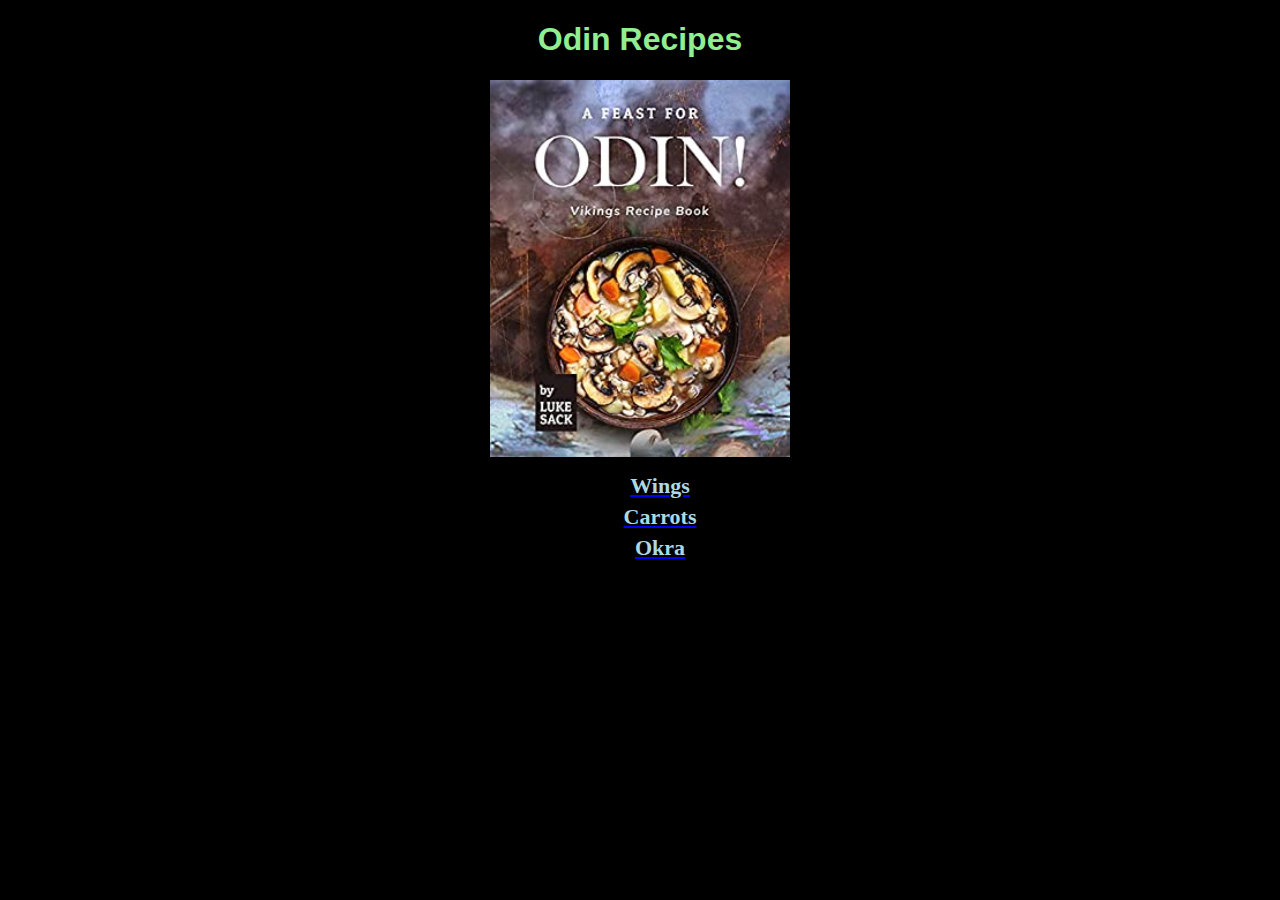
<file: index.html>
<!DOCTYPE html>
<html>
    <head>
      <meta charset="UTF-8">
      <link rel="stylesheet" href="style.css">
    </head>
    <body>
        <h1>Odin Recipes</h1>
        <img src="Pictures/odin.jpg" class="odin">
          <ul>
            <a href="Recipes/wings.html"> <h5>Wings</h5> </a>
            <a href="Recipes/carrots.html"> <h5>Carrots</h5> </a>
            <a href="Recipes/Okra.html"> <h5>Okra</h5> </a>
          </ul>
          
    </body>
</html>
</file>
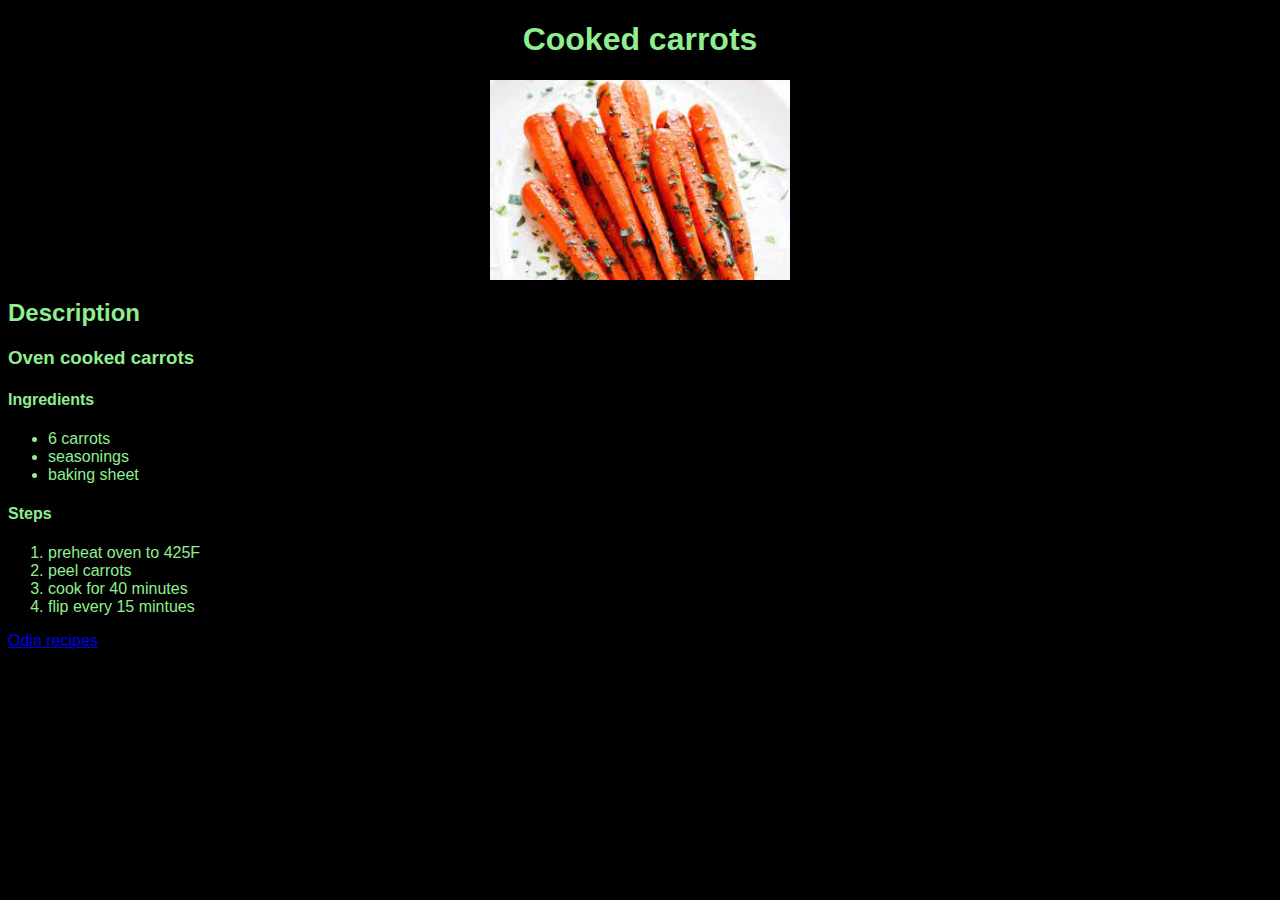
<file: Recipes/carrots.html>
<!DOCTYPE html>
<html lang="en">
<head>
    <meta charset="UTF-8">
    <meta http-equiv="X-UA-Compatible" content="IE=edge">
    <meta name="viewport" content="width=device-width, initial-scale=1.0">
    <title>Carrots</title>
    <link rel="stylesheet" href="../style.css">
</head>
<body class="carrot">
    <h1> Cooked carrots </h1> <img src="../Pictures/carrots.jpg" class="carrots">

    
    <h2> Description</h2>
    <h3> Oven cooked carrots </h3>
    <h4> Ingredients</h4>
      <ul>
          <li>6 carrots</li>
          <li>seasonings</li>
          <li>baking sheet</li>
      </ul>
    <h4> Steps </h4>
      <ol>
          <li> preheat oven to 425F</li> 
          <li> peel carrots</li>
          <li>cook for 40 minutes</li>
          <li>flip every 15 mintues</li>

      </ol>
      <a href="../index.html"> <h8>Odin recipes</h8> </a>
</body>
</html>
</file>
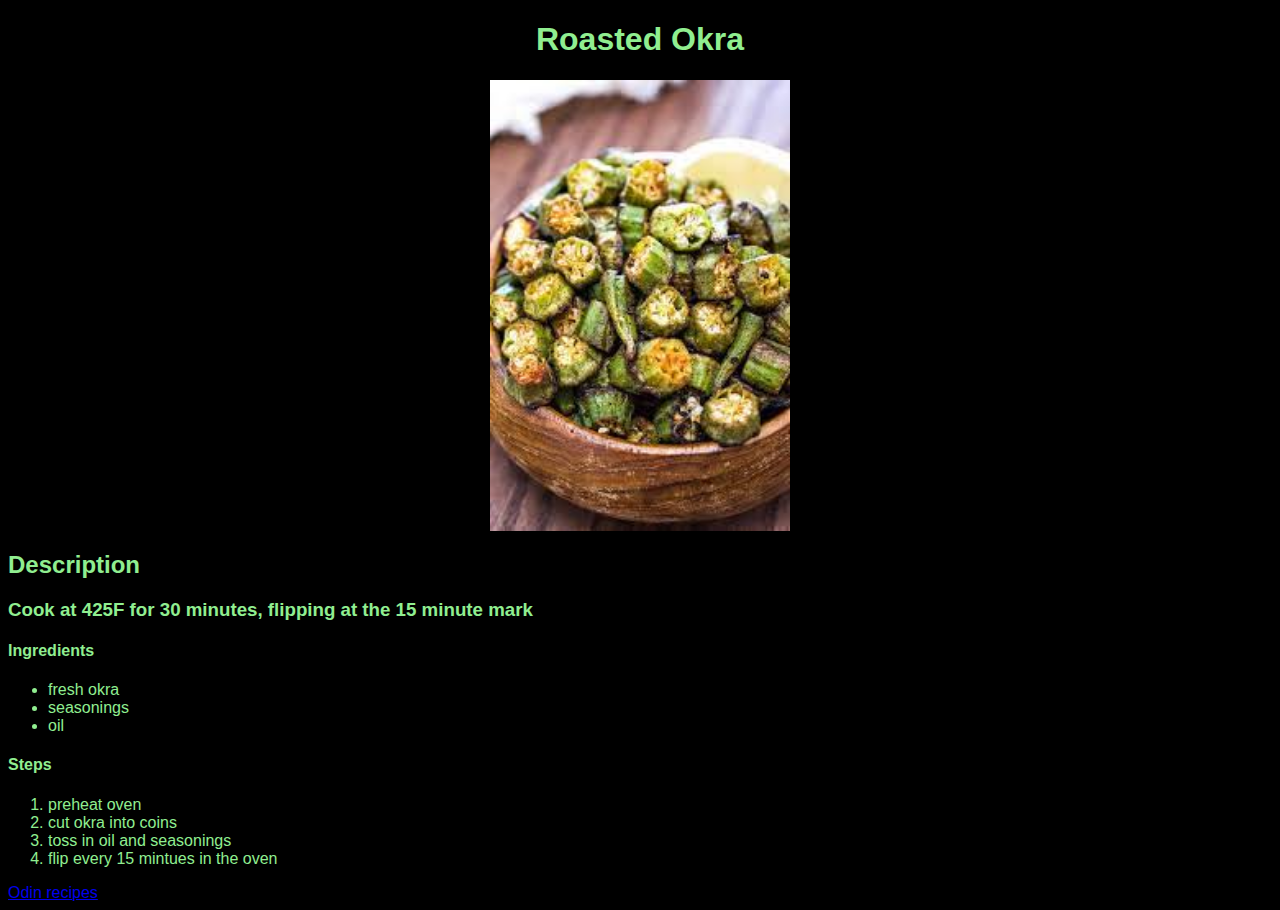
<file: Recipes/Okra.html>
<!DOCTYPE html>
<html lang="en">
<head>
    <meta charset="UTF-8">
    <meta http-equiv="X-UA-Compatible" content="IE=edge">
    <meta name="viewport" content="width=device-width, initial-scale=1.0">
    <title>Okra recipe</title>
    <link rel="stylesheet" href="../style.css">
</head>
<body class="roasted-okra">
    <h1> Roasted Okra </h1> <img src="../Pictures/okra.jpg" class="okra"> 
    
    <h2> Description</h2>
    <h3> Cook at 425F for 30 minutes, flipping at the 15 minute mark</h4>
    <h4> Ingredients</h4>
      <ul>
          <li>fresh okra</li>
          <li>seasonings</li>
          <li>oil</li>
      </ul>
    <h4> Steps </h4>
      <ol>
          <li>preheat oven</li> 
          <li>cut okra into coins</li>
          <li>toss in oil and seasonings</li>
          <li>flip every 15 mintues in the oven</li>

      </ol>
      <a href="../index.html"> <h8>Odin recipes</h8> </a>
</body>
</html>
</file>
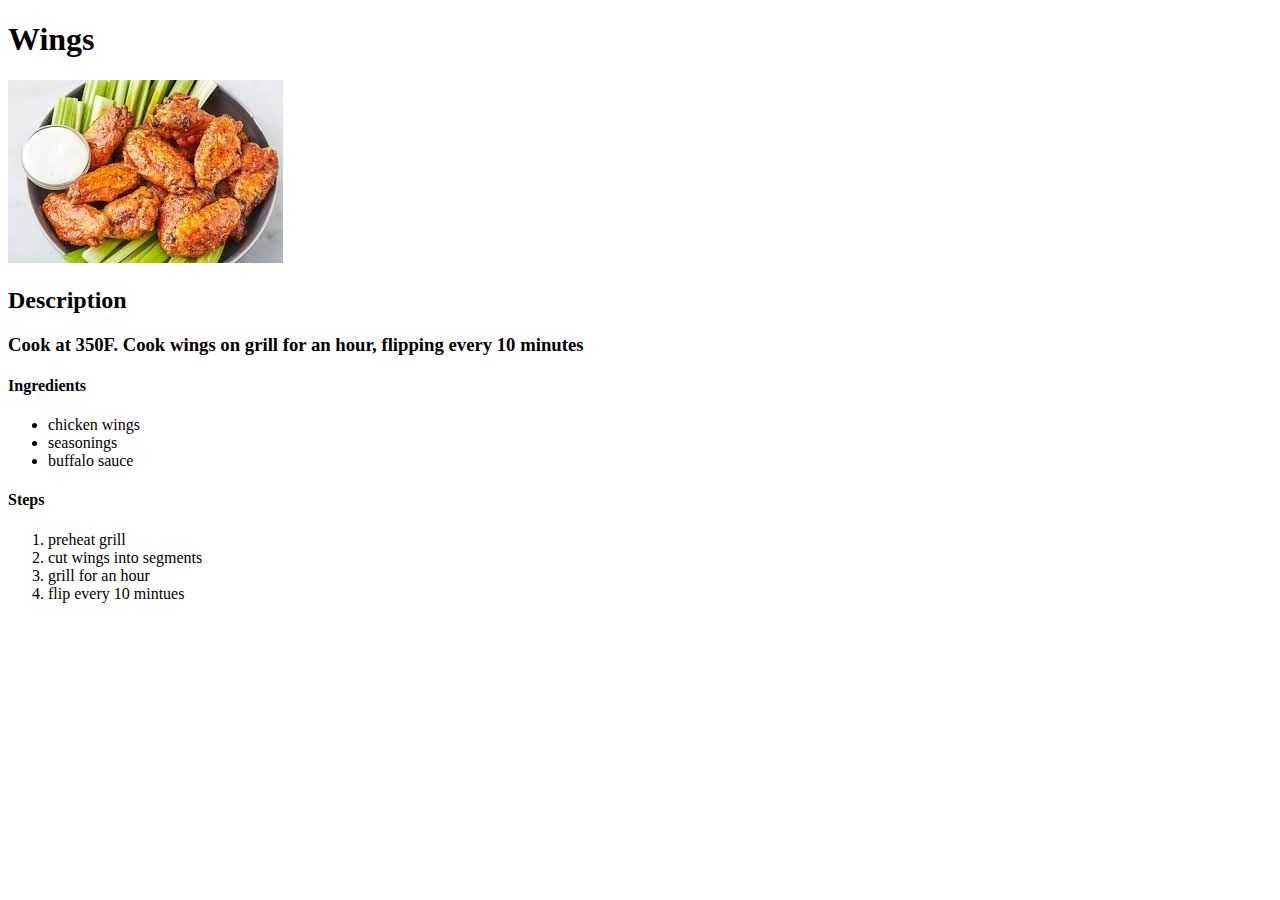
<file: Recipes/wings.html>
<!DOCTYPE html>
<html lang="en">
<head>
    <meta charset="UTF-8">
    <meta http-equiv="X-UA-Compatible" content="IE=edge">
    <meta name="viewport" content="width=device-width, initial-scale=1.0">
    <title>Wing recipe</title>
</head>
<body>
    <h1> Wings </h1> <img src="../Pictures/wings.jpg"> 
    
    <h2> Description</h2>
    <h3> Cook at 350F. Cook wings on grill for an hour, flipping every 10 minutes</h4>
    <h4> Ingredients</h4>
      <ul>
          <li>chicken wings</li>
          <li>seasonings</li>
          <li>buffalo sauce</li>
      </ul>
    <h4> Steps </h4>
      <ol>
          <li> preheat grill</li> 
          <li> cut wings into segments</li>
          <li>grill for an hour</li>
          <li>flip every 10 mintues</li>

      </ol>
</body>
</html>
</file>
<file: style.css>
body{
    background-color: black;
    color: lightgreen;
    
}
h1{
    text-align: center;
    font-family: Tahoma, sans-serif;
    font-weight: 900;
}    

h5{
    text-decoration: none;
    color: lightblue;
    font-type:Tahoma, sans-serif;
    font-size: 22px;
    text-align: center;
    margin-top:5px;
    margin-bottom:5px;
    
   

}
.odin {
    display: block;
    margin-left: auto;
    margin-right: auto;
    width: 300px;
    height: auto;
  }
  .carrots {
    display: block;
    margin-left: auto;
    margin-right: auto;
    width: 300px;
    height: auto;
  }
  .okra {
    display: block;
    margin-left: auto;
    margin-right: auto;
    width: 300px;
    height: auto;
  }
  .wings {
    display: block;
    margin-left: auto;
    margin-right: auto;
    width: 300px;
    height: auto;
  }

  .wing{
      font-family: Verdana, Geneva, Tahoma, sans-serif;
  }
  .carrot{
    font-family: Verdana, Geneva, Tahoma, sans-serif;
}
.roasted-okra{
    font-family: Verdana, Geneva, Tahoma, sans-serif;
}
</file>
